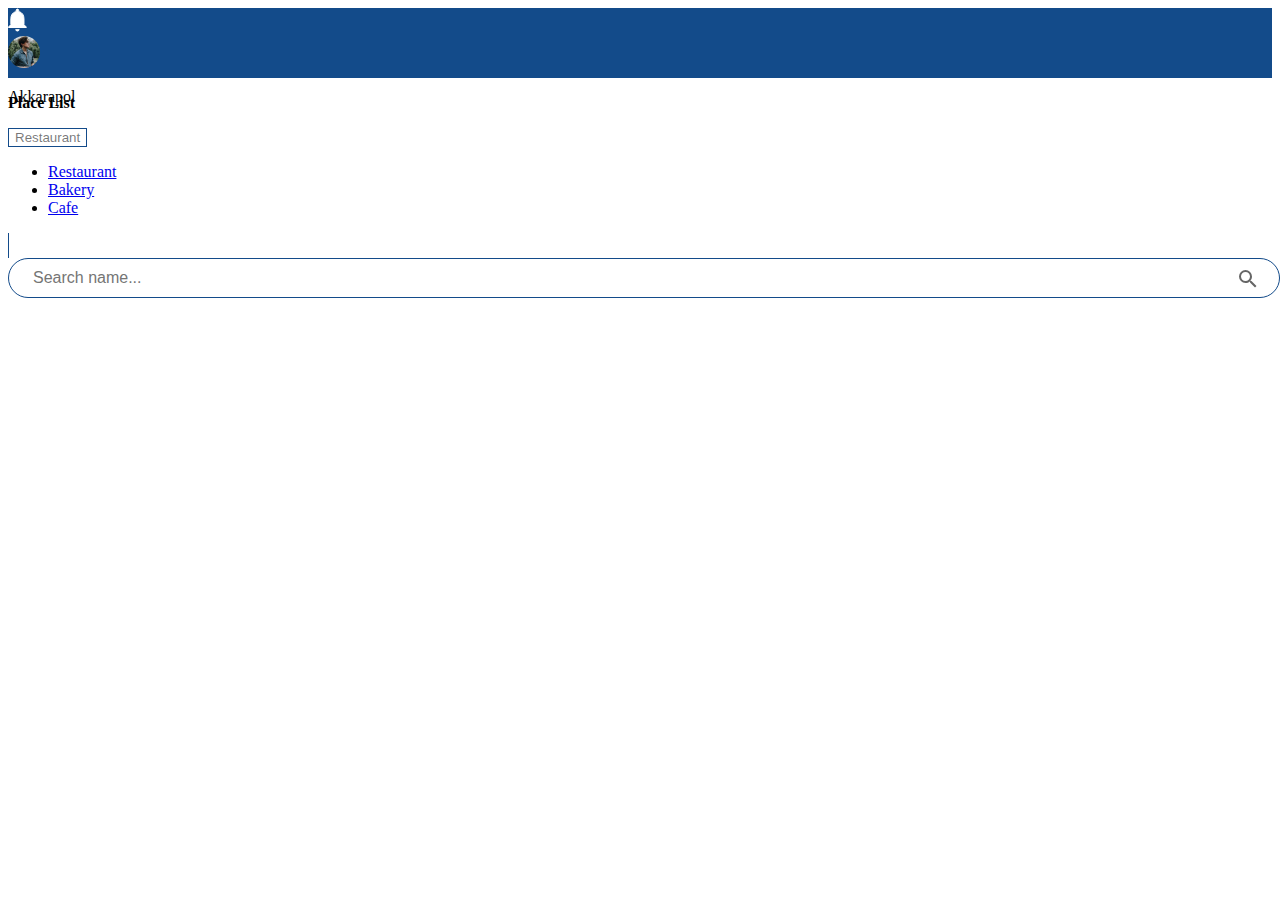
<file: ics_chutikarn/index.html>
<!DOCTYPE html>
<html lang="en">

<head>
    <meta charset="UTF-8">
    <meta http-equiv="X-UA-Compatible" content="IE=edge">
    <meta name="viewport" content="width=device-width, initial-scale=1.0">
    <!-- Bootstrap CSS -->
    <link href="https://cdn.jsdelivr.net/npm/bootstrap@5.0.2/dist/css/bootstrap.min.css" rel="stylesheet" integrity="sha384-EVSTQN3/azprG1Anm3QDgpJLIm9Nao0Yz1ztcQTwFspd3yD65VohhpuuCOmLASjC" crossorigin="anonymous">
    <link rel="stylesheet" href="css/style.css">
    <script src="https://cdnjs.cloudflare.com/ajax/libs/jquery/3.6.1/jquery.min.js" integrity="sha512-aVKKRRi/Q/YV+4mjoKBsE4x3H+BkegoM/em46NNlCqNTmUYADjBbeNefNxYV7giUp0VxICtqdrbqU7iVaeZNXA==" crossorigin="anonymous" referrerpolicy="no-referrer"></script>
    <title>index</title>
</head>

<body>
    <nav class="nav-bar">
        <div class="container pt-3">
            <div class="d-flex justify-content-end" >
                <svg class="mx-2 mt-1" width="19" height="24" viewBox="0 0 19 24" fill="none" xmlns="http://www.w3.org/2000/svg">
                <path  d="M15.9706 16.4705V16.6776L16.117 16.824L18.3235 19.0305V19.4999H0.5V19.0305L2.70649 16.824L2.85294 16.6776V16.4705V10.5881C2.85294 7.13898 4.66278 4.37376 7.76233 3.63937L8.14706 3.54822V3.15284V2.35284C8.14706 1.65251 8.71144 1.08813 9.41177 1.08813C10.1121 1.08813 10.6765 1.65251 10.6765 2.35284V3.15284V3.5479L11.0608 3.63928C14.1493 4.3736 15.9706 7.15119 15.9706 10.5881V16.4705ZM11.1955 21.6764C10.9756 22.4541 10.2567 23.0293 9.41177 23.0293C8.55819 23.0293 7.84473 22.4549 7.6271 21.6764H11.1955Z" fill="white" stroke="white"/>
                </svg>
                <div class="picturephoto mx-2">
                    <img src="img/profile.png" alt="">
                </div>
                <p class="nameprofile mx-2 mt-1 text-light">
                    Akkarapol
                </p>
            </div>
            <div class="d-flex flex-row-reverse">
                
              </div>
        </div>
    </nav>

    <div class="container mt-4 sticky-top place_search">
        <div class="row">
            <div class="col-6">
                <p class="topic">Place List</p>
            </div>
            <div class="col-6">
                <div class="row" >
                    <div class="col-3">
                        <div class="btn-group float-start mx-2">
                            <button class="btn btn-secondary dropdown-toggle rounded-pill h-25" type="button" id="defaultDropdown" data-bs-toggle="dropdown" data-bs-auto-close="true" aria-expanded="false" style="border: 1px solid #134B8A !important; background: #ffffff; color: rgba(0, 0, 0, 0.54);">
                                Restaurant
                            </button>
                            <ul class="dropdown-menu" aria-labelledby="defaultDropdown">
                                <li><a class="dropdown-item" href="#">Restaurant</a></li>
                                <li><a class="dropdown-item" href="#">Bakery</a></li>
                                <li><a class="dropdown-item" href="#">Cafe</a></li>
                            </ul>
                        </div>
                    </div>
                    <div class="col-1">
                        <div class="line float-start m-2"></div>
                    </div>
                    <div class="col-8">
                        <div class="searchBar" type="text" name="search"  placeholder="search">
                            <input id="searchQueryInput" name="search"  placeholder="Search name..." value="" />
                            
                            <button id="searchQuerySubmit" type="submit" name="searchQuerySubmit">
                                <svg style="width:24px;height:24px"><path fill="#666666" d="M9.5,3A6.5,6.5 0 0,1 16,9.5C16,11.11 15.41,12.59 14.44,13.73L14.71,14H15.5L20.5,19L19,20.5L14,15.5V14.71L13.73,14.44C12.59,15.41 11.11,16 9.5,16A6.5,6.5 0 0,1 3,9.5A6.5,6.5 0 0,1 9.5,3M9.5,5C7,5 5,7 5,9.5C5,12 7,14 9.5,14C12,14 14,12 14,9.5C14,7 12,5 9.5,5Z" />
                                </svg>
                              </button>
                        </div>
                        
                    </div>
                    <!-- <input type="text" name="search" id="search" placeholder="search" class="form-control"> -->
                    <!-- <ul class="list-group" id="result"></ul> -->
                </div>
            </div>
        </div>
    </div>
    
    <div class="container mt-4">
        
        <div class="row" id="cred-res">
            
                <script>
                    $.get('./example_data.json',function(data,status){
                        console.log(data);
                        data.forEach(function(dt){
                                $("#cred-res").append(
                                    '<div class="col-4" >'+
                                        '<div class="card m-4">'+
                                            '<div class="card-body">'+
                                                '<img src="'+dt.profile_image_url+'" class="float-start me-3 img-size" height="60px" width="60px">'+
                                                '<h5 class="card-title">'+dt.name+'</h5>'+
                                                '<p class="card-text float-start"> <svg width="20" height="20" viewBox="0 0 20 20" fill="none" xmlns="http://www.w3.org/2000/svg">'+
                                                '<path d="M5.83334 9.16675H7.50001V10.8334H5.83334V9.16675ZM5.83334 12.5001H7.50001V14.1667H5.83334V12.5001ZM9.16668 9.16675H10.8333V10.8334H9.16668V9.16675ZM9.16668 12.5001H10.8333V14.1667H9.16668V12.5001ZM12.5 9.16675H14.1667V10.8334H12.5V9.16675ZM12.5 12.5001H14.1667V14.1667H12.5V12.5001Z" fill="black"/>'+
                                                '</svg>'+dt.operation_time[0].time_open+'AM  '+dt.operation_time[0].time_close+'PM'+'</p>'+
                                                '<p class="card-text float-end " style="color:#134B8A"> <svg class="mx-2" width="11" height="11" viewBox="0 0 11 11" fill="none" xmlns="http://www.w3.org/2000/svg">'+
                                                '<circle cx="5.5" cy="5.5" r="5.5" fill="#134B8A"/ >'+
                                                '</svg >'+dt.rating+'</p>'+
                                            '</div>'+
                                            '<div class=" d-flex justify-content-center p-3">'+
                                                '<img class="img-size" src="'+dt.images[0]+'" alt="" width="33.3%" height="120px" style="border-radius:10px 0px 0px 10px">'+
                                                '<img class="img-size" src="'+dt.images[1]+'" alt="" width="33.3%" height="120px">'+
                                                '<img class="img-size" src="'+dt.images[2]+'" alt="" width="33.3%" height="120px" style="border-radius:0px 10px 10px 0px">'+
                                            '</div>'+
                                        '</div>'+
                                    '</div>'
                                );
                            });
                    });

                    
                    $(document).ready(function(){
                        $('#searchQueryInput').keyup(function(){
                            $('#result').html('');
                            var serchField = $('#searchQueryInput').val();
                            var expraession = new RegExp(serchField, "i");
                            $.getJSON('example_data.json',function (data){
                                $.each(data,function(key,dt){
                                    $('#cred-res').hide();
                                    if(dt.name.search(expraession) > -1 || dt.name.search(
                                        expraession)> -1){
                                            $('#result').append(
                                                '<div class="col-4" >'+
                                                    '<div class="card m-4">'+
                                                        '<div class="card-body">'+
                                                            '<img src="'+dt.profile_image_url+'" class="float-start me-3 img-size" height="60px" width="60px">'+
                                                            '<h5 class="card-title">'+dt.name+'</h5>'+
                                                            '<p class="card-text float-start"> <svg width="20" height="20" viewBox="0 0 20 20" fill="none" xmlns="http://www.w3.org/2000/svg">'+
                                                            '<path d="M5.83334 9.16675H7.50001V10.8334H5.83334V9.16675ZM5.83334 12.5001H7.50001V14.1667H5.83334V12.5001ZM9.16668 9.16675H10.8333V10.8334H9.16668V9.16675ZM9.16668 12.5001H10.8333V14.1667H9.16668V12.5001ZM12.5 9.16675H14.1667V10.8334H12.5V9.16675ZM12.5 12.5001H14.1667V14.1667H12.5V12.5001Z" fill="black"/>'+
                                                            '</svg>'+dt.operation_time[0].time_open+'AM  '+dt.operation_time[0].time_close+'PM'+'</p>'+
                                                            '<p class="card-text float-end " style="color:#134B8A"> <svg class="mx-2" width="11" height="11" viewBox="0 0 11 11" fill="none" xmlns="http://www.w3.org/2000/svg">'+
                                                            '<circle cx="5.5" cy="5.5" r="5.5" fill="#134B8A"/ >'+
                                                            '</svg >'+dt.rating+'</p>'+
                                                        '</div>'+
                                                        '<div class=" d-flex justify-content-center p-3">'+
                                                            '<img class="img-size" src="'+dt.images[0]+'" alt="" width="33.3%" height="120px" style="border-radius:10px 0px 0px 10px">'+
                                                            '<img class="img-size" src="'+dt.images[1]+'" alt="" width="33.3%" height="120px">'+
                                                            '<img class="img-size" src="'+dt.images[2]+'" alt="" width="33.3%" height="120px" style="border-radius:0px 10px 10px 0px">'+
                                                        '</div>'+
                                                    '</div>'+
                                                '</div>'
                                            )
                                        }
                                    });
                                })
                            });
                        });
                </script>
                <!-- <div class="card m-4">
                    <img src="..." class="card-img-top" alt="...">
                    <div class="card-body">
                        <h5 class="card-title">name restaurant</h5>
                        <p class="card-text float-start"> <svg width="20" height="20" viewBox="0 0 20 20" fill="none" xmlns="http://www.w3.org/2000/svg">
                            <path d="M5.83334 9.16675H7.50001V10.8334H5.83334V9.16675ZM5.83334 12.5001H7.50001V14.1667H5.83334V12.5001ZM9.16668 9.16675H10.8333V10.8334H9.16668V9.16675ZM9.16668 12.5001H10.8333V14.1667H9.16668V12.5001ZM12.5 9.16675H14.1667V10.8334H12.5V9.16675ZM12.5 12.5001H14.1667V14.1667H12.5V12.5001Z" fill="black"/>
                            <path d="M4.16667 18.3334H15.8333C16.7525 18.3334 17.5 17.5859 17.5 16.6667V5.00008C17.5 4.08091 16.7525 3.33341 15.8333 3.33341H14.1667V1.66675H12.5V3.33341H7.5V1.66675H5.83333V3.33341H4.16667C3.2475 3.33341 2.5 4.08091 2.5 5.00008V16.6667C2.5 17.5859 3.2475 18.3334 4.16667 18.3334ZM15.8333 6.66675L15.8342 16.6667H4.16667V6.66675H15.8333Z" fill="black"/>
                            </svg>10:00 AM - 6:00 PM</p>
                        <p class="card-text float-end"> <svg width="11" height="11" viewBox="0 0 11 11" fill="none" xmlns="http://www.w3.org/2000/svg">
                                <circle cx="5.5" cy="5.5" r="5.5" fill="#134B8A"/>
                                </svg> 4.5</p>
                    </div>
                    <div class=" d-flex justify-content-center">

                        <img src="img/food_1.png" alt="">
                        <img src="img/food_2.png" alt="">
                        <img src="img/food_3.png" alt="">


                    </div>
                </div> -->
            <!-- </div> -->
        </div>
        <div class="row" id="result">
            
        </div>
        




    </div>


    <script>
        
    </script>





    <!-- script -->
    <script src="https://cdn.jsdelivr.net/npm/bootstrap@5.0.2/dist/js/bootstrap.bundle.min.js" integrity="sha384-MrcW6ZMFYlzcLA8Nl+NtUVF0sA7MsXsP1UyJoMp4YLEuNSfAP+JcXn/tWtIaxVXM" crossorigin="anonymous"></script>
</body>

</html>
</file>
<file: ics_chutikarn/css/style.css>
.nav-bar {
    background-color: #134B8A !important;
    height: 70px;
}

.topic {
    font-weight: bold;
}

.line {
    background-color: #134B8A !important;
    width: 1px;
    height: 25px;
}

.place_search {
    background-color: #ffffff;
    height: auto;
}

.searchBar {
    width: auto;
    height: 40px;
    display: flex;
    flex-direction: row;
    /* align-items: center; */
}

#searchQueryInput {
    width: 100%;
    height: auto;
    background: #ffffff;
    outline: none;
    border: 1px solid #134B8A !important;
    border-radius: 1.625rem;
    padding: 0 3.5rem 0 1.5rem;
    font-size: 1rem;
    color: rgba(0, 0, 0, 0.54);
}

#searchQuerySubmit {
    width: 50px;
    height: 2.8rem;
    margin-left: -3.5rem;
    background: none;
    border: none;
    outline: none;
}

#searchQuerySubmit:hover {
    cursor: pointer;
}

.img-size{
    /* background-position: center;
    background-repeat: no-repeat;
    background-size: cover; */
    object-fit: cover;
}
</file>
